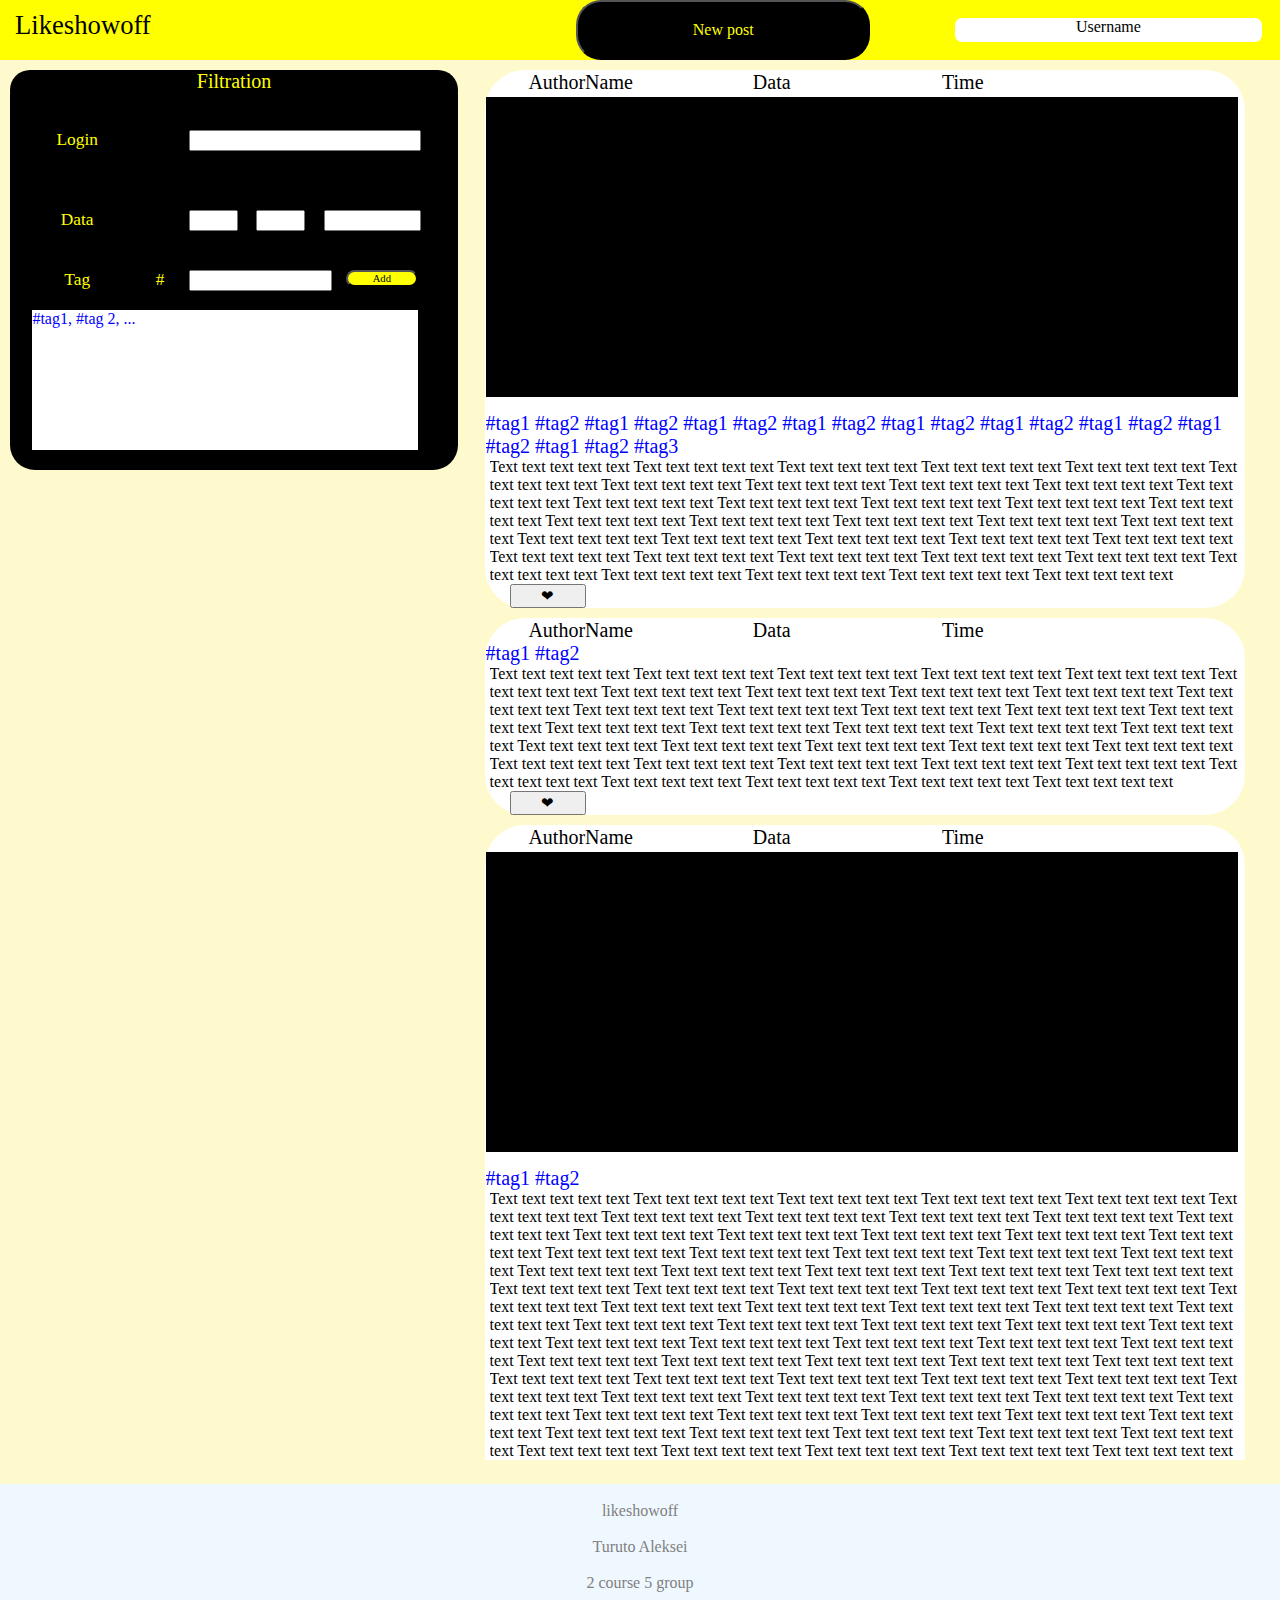
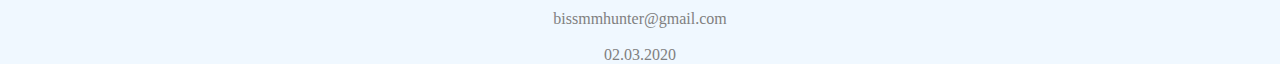
<file: UI/index.html>
<!DOCTYPE html>

<html>
  <head>
    <meta charset="UTF-8"/>
	<title>Likeshowoff</title>
	<link href="style.css" rel="stylesheet" type="text/css"/>
  </head>
  
  <body>
    <header>
	  <div class="Logo">
        Likeshowoff
	  </div>
	  <button class="new_post">
	    New post
	  </button>
	  <div class="username">
	    Username
	  </div>
	</header>
	<div class="main_filtration">
	  <div class="filtration">
	    Filtration
	  </div>
	  <div class="input_login">
	    Login
	  </div>
	  <input class="inputLogin">
	  </input>
	  <div class="input_data">
	    Data
	  </div>
	  <input class="inputData1">
	  </input>
	  <input class="inputData2">
	  </input>
	  <input class="inputData3">
	  </input>
	  <div class="input_tag">
	    Tag
	  </div>
	  <div class="special_symbol">
	    #
	  </div>
	  <input class="inputTag">
	  </input>
	  <button class="buttonAdd">
	    Add
	  </button>
	  <div class="tags_list">
	    #tag1, #tag 2, ...
	  </div>
	  
	</div>
	<div class="posts">
	  <div class="post">
	    <div class="postHeader">
	      AuthorName
	    </div>
	    <div class="postHeader">
	      Data
	    </div>
	    <div class="postHeader">
	      Time
	    </div>
	    <div class="photo">
		
	    </div>
		<div class="tags">
		  #tag1 #tag2 #tag1 #tag2 #tag1 #tag2 #tag1 #tag2 #tag1 #tag2 #tag1 #tag2 #tag1 #tag2 #tag1 #tag2 #tag1 #tag2 #tag3
	    </div>
		<div class="unique_text">
	      Text text text text text Text text text text text Text text text text text Text text text text text Text text text text text Text text text text text Text text text text text Text text text text text Text text text text text Text text text text text Text text text text text Text text text text text Text text text text text Text text text text text Text text text text text Text text text text text Text text text text text Text text text text text Text text text text text Text text text text text Text text text text text Text text text text text Text text text text text Text text text text text Text text text text text Text text text text text Text text text text text Text text text text text Text text text text text Text text text text text Text text text text text Text text text text text Text text text text text Text text text text text Text text text text text Text text text text text
		</div>
		<button class="like">
		  &#10084;
		</button>
	  </div>
	  <div class="postWithoutPhoto">
	    <div class="postHeader">
	      AuthorName
	    </div>
	    <div class="postHeader">
	      Data
	    </div>
	    <div class="postHeader">
	      Time
	    </div>
		<div class="tags">
		  #tag1 #tag2
	    </div>
		<div class="unique_text">
		  Text text text text text Text text text text text Text text text text text Text text text text text Text text text text text Text text text text text Text text text text text Text text text text text Text text text text text Text text text text text Text text text text text Text text text text text Text text text text text Text text text text text Text text text text text Text text text text text Text text text text text Text text text text text Text text text text text Text text text text text Text text text text text Text text text text text Text text text text text Text text text text text Text text text text text Text text text text text Text text text text text Text text text text text Text text text text text Text text text text text Text text text text text Text text text text text Text text text text text Text text text text text Text text text text text Text text text text text
		</div>
		<button class="like">
		  &#10084;
		</button>
	  </div>
	  <div class="post">
	    <div class="postHeader">
	      AuthorName
	    </div>
	    <div class="postHeader">
	      Data
	    </div>
	    <div class="postHeader">
	      Time
	    </div>
	    <div class="photo">
		
	    </div>
		<div class="tags">
		  #tag1 #tag2
	    </div>
		<div class="unique_text">
		  Text text text text text Text text text text text Text text text text text Text text text text text Text text text text text Text text text text text Text text text text text Text text text text text Text text text text text Text text text text text Text text text text text Text text text text text Text text text text text Text text text text text Text text text text text Text text text text text Text text text text text Text text text text text Text text text text text Text text text text text Text text text text text Text text text text text Text text text text text Text text text text text Text text text text text Text text text text text Text text text text text Text text text text text Text text text text text Text text text text text Text text text text text Text text text text text Text text text text text Text text text text text Text text text text text Text text text text text
		  Text text text text text Text text text text text Text text text text text Text text text text text Text text text text text Text text text text text Text text text text text Text text text text text Text text text text text Text text text text text Text text text text text Text text text text text Text text text text text Text text text text text Text text text text text Text text text text text Text text text text text Text text text text text Text text text text text Text text text text text Text text text text text Text text text text text Text text text text text Text text text text text Text text text text text Text text text text text Text text text text text Text text text text text Text text text text text Text text text text text Text text text text text Text text text text text Text text text text text Text text text text text Text text text text text Text text text text text
		  Text text text text text Text text text text text Text text text text text Text text text text text Text text text text text Text text text text text Text text text text text Text text text text text Text text text text text Text text text text text Text text text text text Text text text text text Text text text text text Text text text text text Text text text text text Text text text text text Text text text text text Text text text text text Text text text text text Text text text text text Text text text text text Text text text text text Text text text text text Text text text text text Text text text text text Text text text text text Text text text text text Text text text text text Text text text text text Text text text text text Text text text text text Text text text text text Text text text text text Text text text text text Text text text text text Text text text text text
		  Text text text text text Text text text text text Text text text text text Text text text text text Text text text text text Text text text text text Text text text text text Text text text text text Text text text text text Text text text text text Text text text text text Text text text text text Text text text text text Text text text text text Text text text text text Text text text text text Text text text text text Text text text text text Text text text text text Text text text text text Text text text text text Text text text text text Text text text text text Text text text text text Text text text text text Text text text text text Text text text text text Text text text text text Text text text text text Text text text text text Text text text text text Text text text text text Text text text text text Text text text text text Text text text text text Text text text text text
		</div>
		<button class="like">
		  &#10084;
		</button>
	  </div>
	  <div class="post">
	    <div class="postHeader">
	      AuthorName
	    </div>
	    <div class="postHeader">
	      Data
	    </div>
	    <div class="postHeader">
	      Time
	    </div>
	    <div class="photo">
		
	    </div>
		<div class="tags">
		  #tag1 #tag2
	    </div>
		<div class="unique_text">
		  Text text text text text Text text text text text Text text text text text Text text text text text Text text text text text Text text text text text Text text text text text Text text text text text Text text text text text Text text text text text Text text text text text Text text text text text Text text text text text Text text text text text Text text text text text Text text text text text Text text text text text Text text text text text Text text text text text Text text text text text Text text text text text Text text text text text Text text text text text Text text text text text Text text text text text Text text text text text Text text text text text Text text text text text Text text text text text Text text text text text Text text text text text Text text text text text Text text text text text Text text text text text Text text text text text Text text text text text
		  Text text text text text Text text text text text Text text text text text Text text text text text Text text text text text Text text text text text Text text text text text Text text text text text Text text text text text Text text text text text Text text text text text Text text text text text Text text text text text Text text text text text Text text text text text Text text text text text Text text text text text Text text text text text Text text text text text Text text text text text Text text text text text Text text text text text Text text text text text Text text text text text Text text text text text Text text text text text Text text text text text Text text text text text Text text text text text Text text text text text Text text text text text Text text text text text Text text text text text Text text text text text Text text text text text Text text text text text
		  Text text text text text Text text text text text Text text text text text Text text text text text Text text text text text Text text text text text Text text text text text Text text text text text Text text text text text Text text text text text Text text text text text Text text text text text Text text text text text Text text text text text Text text text text text Text text text text text Text text text text text Text text text text text Text text text text text Text text text text text Text text text text text Text text text text text Text text text text text Text text text text text Text text text text text Text text text text text Text text text text text Text text text text text Text text text text text Text text text text text Text text text text text Text text text text text Text text text text text Text text text text text Text text text text text Text text text text text
		  Text text text text text Text text text text text Text text text text text Text text text text text Text text text text text Text text text text text Text text text text text Text text text text text Text text text text text Text text text text text Text text text text text Text text text text text Text text text text text Text text text text text Text text text text text Text text text text text Text text text text text Text text text text text Text text text text text Text text text text text Text text text text text Text text text text text Text text text text text Text text text text text Text text text text text Text text text text text Text text text text text Text text text text text Text text text text text Text text text text text Text text text text text Text text text text text Text text text text text Text text text text text Text text text text text Text text text text text
		</div>
		<button class="like">
		  &#10084;
		</button>
	  </div>
	  <div class="post">
	    <div class="postHeader">
	      AuthorName
	    </div>
	    <div class="postHeader">
	      Data
	    </div>
	    <div class="postHeader">
	      Time
	    </div>
	    <div class="photo">
		
	    </div>
		<div class="tags">
		  #tag1 #tag2
	    </div>
		<div class="unique_text">
		  Text text text text text Text text text text text Text text text text text Text text text text text Text text text text text Text text text text text Text text text text text Text text text text text Text text text text text Text text text text text Text text text text text Text text text text text Text text text text text Text text text text text Text text text text text Text text text text text Text text text text text Text text text text text Text text text text text Text text text text text Text text text text text Text text text text text Text text text text text Text text text text text Text text text text text Text text text text text Text text text text text Text text text text text Text text text text text Text text text text text Text text text text text Text text text text text Text text text text text Text text text text text Text text text text text Text text text text text
		  Text text text text text Text text text text text Text text text text text Text text text text text Text text text text text Text text text text text Text text text text text Text text text text text Text text text text text Text text text text text Text text text text text Text text text text text Text text text text text Text text text text text Text text text text text Text text text text text Text text text text text Text text text text text Text text text text text Text text text text text Text text text text text Text text text text text Text text text text text Text text text text text Text text text text text Text text text text text Text text text text text Text text text text text Text text text text text Text text text text text Text text text text text Text text text text text Text text text text text Text text text text text Text text text text text Text text text text text
		  Text text text text text Text text text text text Text text text text text Text text text text text Text text text text text Text text text text text Text text text text text Text text text text text Text text text text text Text text text text text Text text text text text Text text text text text Text text text text text Text text text text text Text text text text text Text text text text text Text text text text text Text text text text text Text text text text text Text text text text text Text text text text text Text text text text text Text text text text text Text text text text text Text text text text text Text text text text text Text text text text text Text text text text text Text text text text text Text text text text text Text text text text text Text text text text text Text text text text text Text text text text text Text text text text text Text text text text text
		  Text text text text text Text text text text text Text text text text text Text text text text text Text text text text text Text text text text text Text text text text text Text text text text text Text text text text text Text text text text text Text text text text text Text text text text text Text text text text text Text text text text text Text text text text text Text text text text text Text text text text text Text text text text text Text text text text text Text text text text text Text text text text text Text text text text text Text text text text text Text text text text text Text text text text text Text text text text text Text text text text text Text text text text text Text text text text text Text text text text text Text text text text text Text text text text text Text text text text text Text text text text text Text text text text text Text text text text text
		</div>
		<button class="like">
		  &#10084;
		</button>
	  </div>
	  <div class="post">
	    <div class="postHeader">
	      AuthorName
	    </div>
	    <div class="postHeader">
	      Data
	    </div>
	    <div class="postHeader">
	      Time
	    </div>
	    <div class="photo">
		
	    </div>
		<div class="tags">
		  #tag1 #tag2
	    </div>
		<div class="unique_text">
		  Text text text text text Text text text text text Text text text text text Text text text text text Text text text text text Text text text text text Text text text text text Text text text text text Text text text text text Text text text text text Text text text text text Text text text text text Text text text text text Text text text text text Text text text text text Text text text text text Text text text text text Text text text text text Text text text text text Text text text text text Text text text text text Text text text text text Text text text text text Text text text text text Text text text text text Text text text text text Text text text text text Text text text text text Text text text text text Text text text text text Text text text text text Text text text text text Text text text text text Text text text text text Text text text text text Text text text text text
		  Text text text text text Text text text text text Text text text text text Text text text text text Text text text text text Text text text text text Text text text text text Text text text text text Text text text text text Text text text text text Text text text text text Text text text text text Text text text text text Text text text text text Text text text text text Text text text text text Text text text text text Text text text text text Text text text text text Text text text text text Text text text text text Text text text text text Text text text text text Text text text text text Text text text text text Text text text text text Text text text text text Text text text text text Text text text text text Text text text text text Text text text text text Text text text text text Text text text text text Text text text text text Text text text text text Text text text text text
		  Text text text text text Text text text text text Text text text text text Text text text text text Text text text text text Text text text text text Text text text text text Text text text text text Text text text text text Text text text text text Text text text text text Text text text text text Text text text text text Text text text text text Text text text text text Text text text text text Text text text text text Text text text text text Text text text text text Text text text text text Text text text text text Text text text text text Text text text text text Text text text text text Text text text text text Text text text text text Text text text text text Text text text text text Text text text text text Text text text text text Text text text text text Text text text text text Text text text text text Text text text text text Text text text text text Text text text text text
		  Text text text text text Text text text text text Text text text text text Text text text text text Text text text text text Text text text text text Text text text text text Text text text text text Text text text text text Text text text text text Text text text text text Text text text text text Text text text text text Text text text text text Text text text text text Text text text text text Text text text text text Text text text text text Text text text text text Text text text text text Text text text text text Text text text text text Text text text text text Text text text text text Text text text text text Text text text text text Text text text text text Text text text text text Text text text text text Text text text text text Text text text text text Text text text text text Text text text text text Text text text text text Text text text text text Text text text text text
		</div>
		<button class="like">
		  &#10084;
		</button>
	  </div>
	  <div class="post">
	    <div class="postHeader">
	      AuthorName
	    </div>
	    <div class="postHeader">
	      Data
	    </div>
	    <div class="postHeader">
	      Time
	    </div>
	    <div class="photo">
		
	    </div>
		<div class="tags">
		  #tag1 #tag2
	    </div>
		<div class="unique_text">
		  Text text text text text Text text text text text Text text text text text Text text text text text Text text text text text Text text text text text Text text text text text Text text text text text Text text text text text Text text text text text Text text text text text Text text text text text Text text text text text Text text text text text Text text text text text Text text text text text Text text text text text Text text text text text Text text text text text Text text text text text Text text text text text Text text text text text Text text text text text Text text text text text Text text text text text Text text text text text Text text text text text Text text text text text Text text text text text Text text text text text Text text text text text Text text text text text Text text text text text Text text text text text Text text text text text Text text text text text
		  Text text text text text Text text text text text Text text text text text Text text text text text Text text text text text Text text text text text Text text text text text Text text text text text Text text text text text Text text text text text Text text text text text Text text text text text Text text text text text Text text text text text Text text text text text Text text text text text Text text text text text Text text text text text Text text text text text Text text text text text Text text text text text Text text text text text Text text text text text Text text text text text Text text text text text Text text text text text Text text text text text Text text text text text Text text text text text Text text text text text Text text text text text Text text text text text Text text text text text Text text text text text Text text text text text Text text text text text
		  Text text text text text Text text text text text Text text text text text Text text text text text Text text text text text Text text text text text Text text text text text Text text text text text Text text text text text Text text text text text Text text text text text Text text text text text Text text text text text Text text text text text Text text text text text Text text text text text Text text text text text Text text text text text Text text text text text Text text text text text Text text text text text Text text text text text Text text text text text Text text text text text Text text text text text Text text text text text Text text text text text Text text text text text Text text text text text Text text text text text Text text text text text Text text text text text Text text text text text Text text text text text Text text text text text Text text text text text
		  Text text text text text Text text text text text Text text text text text Text text text text text Text text text text text Text text text text text Text text text text text Text text text text text Text text text text text Text text text text text Text text text text text Text text text text text Text text text text text Text text text text text Text text text text text Text text text text text Text text text text text Text text text text text Text text text text text Text text text text text Text text text text text Text text text text text Text text text text text Text text text text text Text text text text text Text text text text text Text text text text text Text text text text text Text text text text text Text text text text text Text text text text text Text text text text text Text text text text text Text text text text text Text text text text text Text text text text text
		</div>
		<button class="like">
		  &#10084;
		</button>
	  </div>
	  <div class="post">
	    <div class="postHeader">
	      AuthorName
	    </div>
	    <div class="postHeader">
	      Data
	    </div>
	    <div class="postHeader">
	      Time
	    </div>
	    <div class="photo">
		
	    </div>
		<div class="tags">
		  #tag1 #tag2
	    </div>
		<div class="unique_text">
		  Text text text text text Text text text text text Text text text text text Text text text text text Text text text text text Text text text text text Text text text text text Text text text text text Text text text text text Text text text text text Text text text text text Text text text text text Text text text text text Text text text text text Text text text text text Text text text text text Text text text text text Text text text text text Text text text text text Text text text text text Text text text text text Text text text text text Text text text text text Text text text text text Text text text text text Text text text text text Text text text text text Text text text text text Text text text text text Text text text text text Text text text text text Text text text text text Text text text text text Text text text text text Text text text text text Text text text text text
		  Text text text text text Text text text text text Text text text text text Text text text text text Text text text text text Text text text text text Text text text text text Text text text text text Text text text text text Text text text text text Text text text text text Text text text text text Text text text text text Text text text text text Text text text text text Text text text text text Text text text text text Text text text text text Text text text text text Text text text text text Text text text text text Text text text text text Text text text text text Text text text text text Text text text text text Text text text text text Text text text text text Text text text text text Text text text text text Text text text text text Text text text text text Text text text text text Text text text text text Text text text text text Text text text text text Text text text text text
		  Text text text text text Text text text text text Text text text text text Text text text text text Text text text text text Text text text text text Text text text text text Text text text text text Text text text text text Text text text text text Text text text text text Text text text text text Text text text text text Text text text text text Text text text text text Text text text text text Text text text text text Text text text text text Text text text text text Text text text text text Text text text text text Text text text text text Text text text text text Text text text text text Text text text text text Text text text text text Text text text text text Text text text text text Text text text text text Text text text text text Text text text text text Text text text text text Text text text text text Text text text text text Text text text text text Text text text text text
		  Text text text text text Text text text text text Text text text text text Text text text text text Text text text text text Text text text text text Text text text text text Text text text text text Text text text text text Text text text text text Text text text text text Text text text text text Text text text text text Text text text text text Text text text text text Text text text text text Text text text text text Text text text text text Text text text text text Text text text text text Text text text text text Text text text text text Text text text text text Text text text text text Text text text text text Text text text text text Text text text text text Text text text text text Text text text text text Text text text text text Text text text text text Text text text text text Text text text text text Text text text text text Text text text text text Text text text text text
		</div>
		<button class="like">
		  &#10084;
		</button>
	  </div>
	  <div class="post">
	    <div class="postHeader">
	      AuthorName
	    </div>
	    <div class="postHeader">
	      Data
	    </div>
	    <div class="postHeader">
	      Time
	    </div>
	    <div class="photo">
		
	    </div>
		<div class="tags">
		  #tag1 #tag2
	    </div>
		<div class="unique_text">
		  Text text text text text Text text text text text Text text text text text Text text text text text Text text text text text Text text text text text Text text text text text Text text text text text Text text text text text Text text text text text Text text text text text Text text text text text Text text text text text Text text text text text Text text text text text Text text text text text Text text text text text Text text text text text Text text text text text Text text text text text Text text text text text Text text text text text Text text text text text Text text text text text Text text text text text Text text text text text Text text text text text Text text text text text Text text text text text Text text text text text Text text text text text Text text text text text Text text text text text Text text text text text Text text text text text Text text text text text
		  Text text text text text Text text text text text Text text text text text Text text text text text Text text text text text Text text text text text Text text text text text Text text text text text Text text text text text Text text text text text Text text text text text Text text text text text Text text text text text Text text text text text Text text text text text Text text text text text Text text text text text Text text text text text Text text text text text Text text text text text Text text text text text Text text text text text Text text text text text Text text text text text Text text text text text Text text text text text Text text text text text Text text text text text Text text text text text Text text text text text Text text text text text Text text text text text Text text text text text Text text text text text Text text text text text Text text text text text
		  Text text text text text Text text text text text Text text text text text Text text text text text Text text text text text Text text text text text Text text text text text Text text text text text Text text text text text Text text text text text Text text text text text Text text text text text Text text text text text Text text text text text Text text text text text Text text text text text Text text text text text Text text text text text Text text text text text Text text text text text Text text text text text Text text text text text Text text text text text Text text text text text Text text text text text Text text text text text Text text text text text Text text text text text Text text text text text Text text text text text Text text text text text Text text text text text Text text text text text Text text text text text Text text text text text Text text text text text
		  Text text text text text Text text text text text Text text text text text Text text text text text Text text text text text Text text text text text Text text text text text Text text text text text Text text text text text Text text text text text Text text text text text Text text text text text Text text text text text Text text text text text Text text text text text Text text text text text Text text text text text Text text text text text Text text text text text Text text text text text Text text text text text Text text text text text Text text text text text Text text text text text Text text text text text Text text text text text Text text text text text Text text text text text Text text text text text Text text text text text Text text text text text Text text text text text Text text text text text Text text text text text Text text text text text Text text text text text
		</div>
		<button class="like">
		  &#10084;
		</button>
	  </div>
	  <div class="post">
	    <div class="postHeader">
	      AuthorName
	    </div>
	    <div class="postHeader">
	      Data
	    </div>
	    <div class="postHeader">
	      Time
	    </div>
	    <div class="photo">
		
	    </div>
		<div class="tags">
		  #tag1 #tag2
	    </div>
		<div class="unique_text">
		  Text text text text text Text text text text text Text text text text text Text text text text text Text text text text text Text text text text text Text text text text text Text text text text text Text text text text text Text text text text text Text text text text text Text text text text text Text text text text text Text text text text text Text text text text text Text text text text text Text text text text text Text text text text text Text text text text text Text text text text text Text text text text text Text text text text text Text text text text text Text text text text text Text text text text text Text text text text text Text text text text text Text text text text text Text text text text text Text text text text text Text text text text text Text text text text text Text text text text text Text text text text text Text text text text text Text text text text text
		  Text text text text text Text text text text text Text text text text text Text text text text text Text text text text text Text text text text text Text text text text text Text text text text text Text text text text text Text text text text text Text text text text text Text text text text text Text text text text text Text text text text text Text text text text text Text text text text text Text text text text text Text text text text text Text text text text text Text text text text text Text text text text text Text text text text text Text text text text text Text text text text text Text text text text text Text text text text text Text text text text text Text text text text text Text text text text text Text text text text text Text text text text text Text text text text text Text text text text text Text text text text text Text text text text text Text text text text text
		  Text text text text text Text text text text text Text text text text text Text text text text text Text text text text text Text text text text text Text text text text text Text text text text text Text text text text text Text text text text text Text text text text text Text text text text text Text text text text text Text text text text text Text text text text text Text text text text text Text text text text text Text text text text text Text text text text text Text text text text text Text text text text text Text text text text text Text text text text text Text text text text text Text text text text text Text text text text text Text text text text text Text text text text text Text text text text text Text text text text text Text text text text text Text text text text text Text text text text text Text text text text text Text text text text text Text text text text text
		  Text text text text text Text text text text text Text text text text text Text text text text text Text text text text text Text text text text text Text text text text text Text text text text text Text text text text text Text text text text text Text text text text text Text text text text text Text text text text text Text text text text text Text text text text text Text text text text text Text text text text text Text text text text text Text text text text text Text text text text text Text text text text text Text text text text text Text text text text text Text text text text text Text text text text text Text text text text text Text text text text text Text text text text text Text text text text text Text text text text text Text text text text text Text text text text text Text text text text text Text text text text text Text text text text text Text text text text text
		</div>
		<button class="like">
		  &#10084;
		</button>
	  </div>	  
	  <button class="more_posts">
		More posts
	  </button>
    </div>
    <footer class="special_footer">
	  <br>likeshowoff</br>
	  <br>Turuto Aleksei</br>
	  <br>2 course 5 group</br>
	  <br>bissmmhunter@gmail.com</br>
	  <br>02.03.2020</br>
	</footer>
  </body>

</html>
</file>
<file: UI/style.css>
body{
	padding:0;
	margin:0;
	background-color:LemonChiffon;
	
}
header{
	display: block;
	width:100%;
	height: 60px;
	background-color:yellow;
	
	
}
.Logo{
	display: inline-block;
	width: 20%;
	height: 40px;
	float: left;
	font: 20pt Snell Roundhand, cursive;
	margin: 0 0 0 5px;
	border: 10px solid yellow;
}
.username{
	display: inline-block;
	float: right;
	height: 24px;
	width: 24%;
	font: 12pt Snell Roundhand, cursive;
	background-color: white;
	text-align: center;
	border: 18px solid yellow;
	border-radius: 25px;
}
.new_post{
	position: absolute;
	background-color: black;
	height: 60px;
	left: 45%;
	width: 23%;
	font: 12pt Snell Roundhand, cursive;
	text-align: center;
	color: yellow;
	cursor: pointer;
	border-radius: 25px;
}
.new_post:hover{
	color: white;
}
.main_filtration{
	position: relative;
	display: inline-block;
	height: 400px;
	width: 35%;
	background-color: black;
	float: left;
	margin: 10px 0 0 10px;
	border-radius: 25px;
	
}
.filtration{
	position: absolute;
	display: inline-block;
	width: 100%;
	height: 10%;
	background-color: black;
	float: left;
	color: yellow;
	text-align: center;
	font: 15pt Snell Roundhand, cursive;
	border-radius: 25px;
}
.input_login{
	position: absolute;
	top: 15%;
	display: block;
	float: left;
	width: 30%;
	height: 10%;
	background-color: black;
	color: yellow;
	font: 13pt Snell Roundhand, cursive;
	text-align: center;
	
	
}
.inputLogin{
	position: absolute;
	width: 50%;
	left: 40%;
	top: 15%;
}
.input_data{
	position: absolute;
	top: 35%;
	display: block;
	float: left;
	width: 30%;
	height: 10%;
	background-color: black;
	color: yellow;
	font: 13pt Snell Roundhand, cursive;
	text-align: center;
}
.inputData1{
	position: absolute;
	top: 35%;
	width: 9%;
	left: 40%;
}
.inputData2{
	position: absolute;
	top: 35%;
	width: 9%;
	left: 55%;
}
.inputData3{
	position: absolute;
	top: 35%;
	width: 20%;
	left: 70%;
}
.input_tag{
	position: absolute;
	top: 50%;
	width: 30%;
	display: block;
	float: left;
	background-color: black;
	color: yellow;
	font: 13pt Snell Roundhand, cursive;
	text-align: center;
}
.special_symbol{
	position: absolute;
	top: 50%;
	left: 31%;
	width: 5%;
	display: block;
	background-color: black;
	color: yellow;
	font: 13pt Snell Roundhand, cursive;
	text-align: center;
}
.inputTag{
	position: absolute;
	top: 50%;
	left: 40%;
	width: 30%
}
.buttonAdd{
	background-color: yellow;
	font: 8pt Snell Roundhand, cursive;
	text-align: center;
	color: black;
	top: 50%;
	left: 75%;
	width: 16%;
	display: block;
	position: absolute;
	cursor: pointer;
	border-radius: 25px;
}
.buttonAdd:hover{
	background-color: chartreuse;
}
.tags_list{
	position: absolute;
	top: 60%;
	display: block;
	background-color: white;
	height: 35%;
	font: left;
	width: 86%;
	margin: 0 0 0 5%;
	color: blue;
	overflow:auto;
}
.posts{
	font: left;
	width: 60%;
	height: 1400px;
	display: inline-block;
	background-color: LemonChiffon;
	overflow: auto;
	margin: 0 0 0 2%;
}
.post{
	margin: 10px 0 0 1px;
	display: inline-block;
	height: calc(300px+fit-content);
	width: 99%;
	background-color: white;
	border-radius: 40px;
}
.postWithoutPhoto{
	margin: 10px 0 0 1px;
	display: inline-block;
	height: fit-content;
	background-color: white;
	border-radius: 40px;
	width: 99%;
}
.postHeader{
	display: inline-block;
	width: 25%;
	height: 5%;
	margin: 1px 0 0 1px;
	float: left;
	font-size: 20px;
	text-align: center;
}
.photo{
	display: inline-block;
	width: 99%;
	height:300px;
	margin: 3px 1px 1px 1px;
	background-color:black;
	color:yellow;
}
.tags{
	display: block;
	width: 99%;
	height: fit-content;
	margin: 10px 0 0 1px;
	font-size: 20px;
	overflow: auto;
	color: blue;
}
.unique_text{
	display: block;
	width: 99%;
	height: fit-content;
	max-height:35%;
	overflow: auto;
	margin: 0 0 0 5px;
}
.like{
	width: 10%;
	height: 3%;
	color: black;
	font-size: 15px;
	text-align:center;
	margin: 0 0 0 25px;
}
.like:hover{
	color: yellow;
	cursor: pointer;
}
.more_posts{
	width: 100%;
	height: 30px;
	color: black;
	background-color: white;
	cursor: pointer;
	font: 15pt Snell Roundhand, cursive;
	text-align: center;
	margin: 10px 0 0 0;
	border-radius: 40px;
}
.more_posts:hover{
color: yellow;
background-color: black;
}
.special_footer{
	margin: 20px 0 0 0;
	display: block;
	width: 100%;
	height: 180px;
	background-color: aliceblue;
	color: gray;
	text-align: center;
}
</file>
